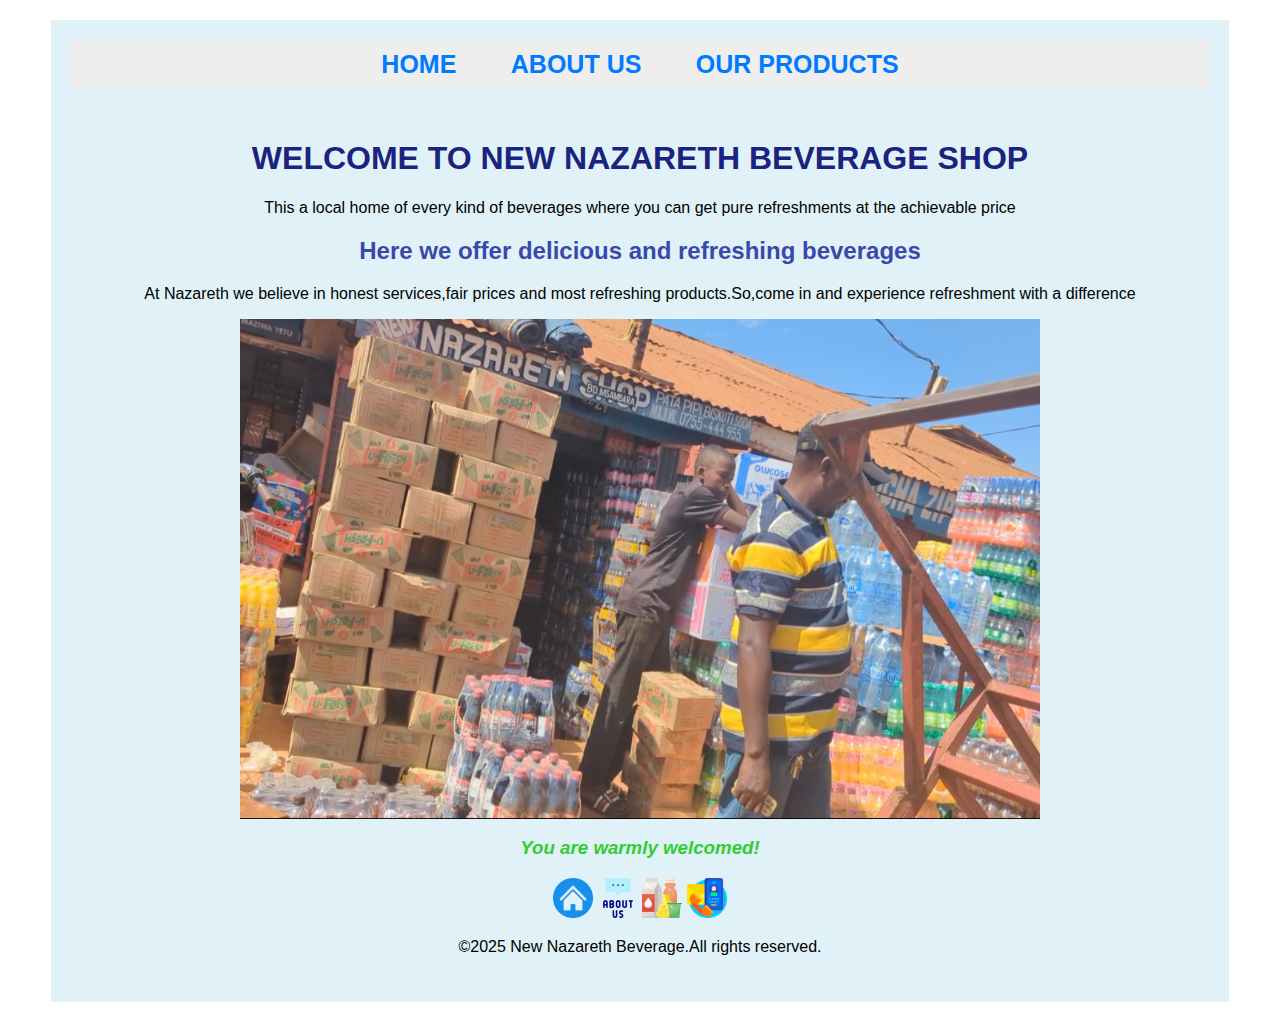
<file: index.html>
<!DOCTYPE.html>
<html lang="en">
<head>
<meta charset="UTF-8">
<title>home page</title>
<link rel="stylesheet" href="home.css">
</head>
<body>
 <div class="main">
<div class="navbar">
<ul>
<li><a href="index.html">HOME</a></li>
<li><a href="about us.html">ABOUT US</a></li>
<li><a href="our products.html">OUR PRODUCTS</a></li>
</ul>
</div>
<div class="content">
<h1>WELCOME TO NEW NAZARETH BEVERAGE SHOP</h1>
<p>This a local home of every kind of beverages where you can get pure refreshments at the achievable price<p>
<h2>Here we offer delicious and refreshing beverages<br></h2>
<p>At Nazareth we believe in honest services,fair prices and most refreshing products.So,come in and experience refreshment with a difference</p>
<div class centered="image">
<img src="new_nazareth.png" alt="new nazareth" width="800" height="500">
</div>
<h3><i>You are warmly welcomed!</i></h3>
<a href="index.html"><img src="home-icon.png "alt="GO to home page "width="40" height="40" "style="border:none;"></a>
<a href="about us.html"><img src="about us-icon.png "alt="GO to about us page" width="40" height="40" "style="border:none;"></a>
<a href="our products.html"><img src="our products-icon.png "alt="GO to products page" width="40" height="40" "style="border:none;"></a>
<a href="our products.html"><img src="contact-icon.png "alt="GO to contacts page"width="40" height="40" "style="border:none;"></a>
<footer>
<P>&copy;2025 New Nazareth Beverage.All rights reserved.</p>
</footer>
</div>
</div>
</body>
</html>
</file>
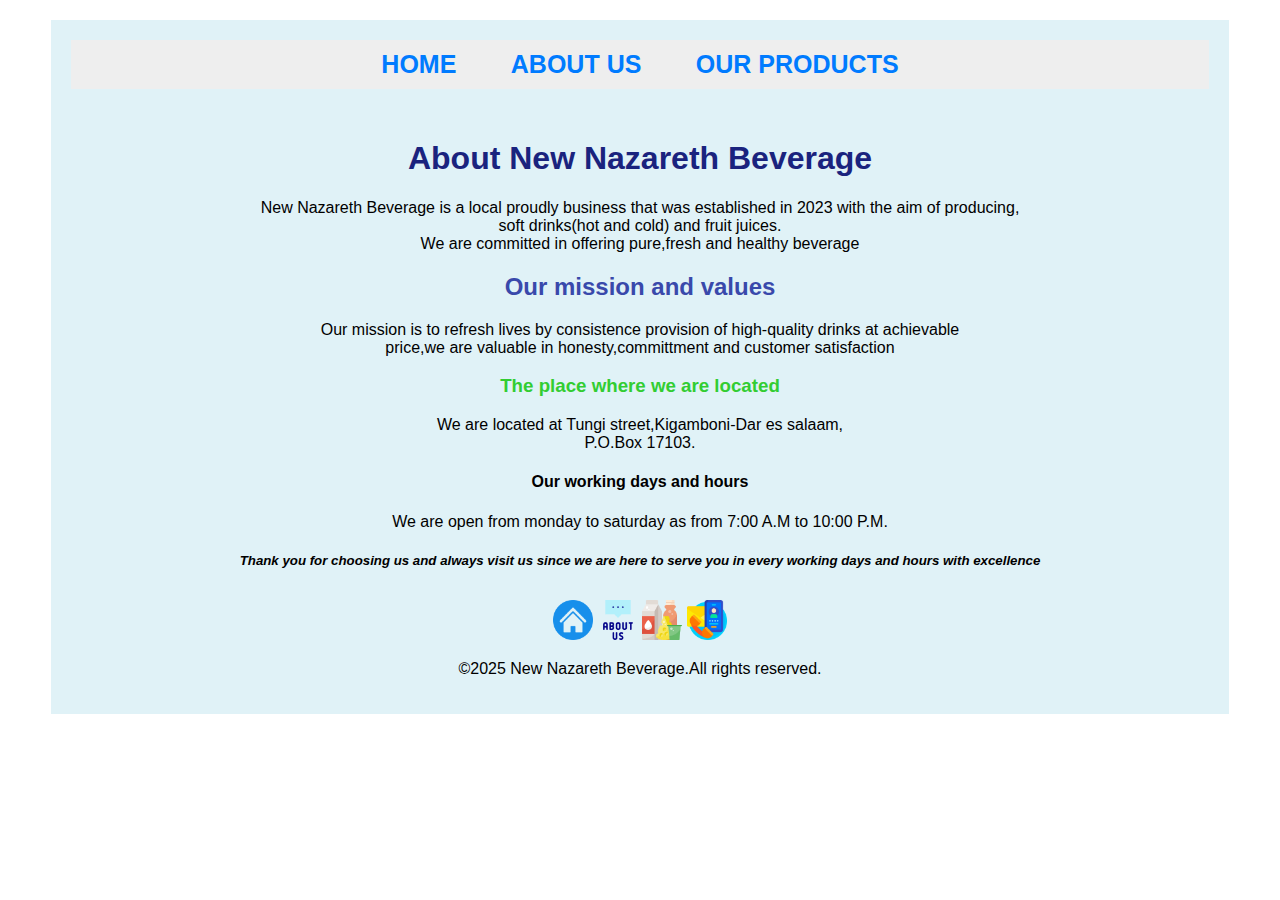
<file: about us.html>
<!DOCTYPE.html>
<html lang="en">
<head>
<meta charset="UTF-8">
<title>about us</title>
<link rel="stylesheet" href="home.css">
</head>
<body>
 <div class="main">
<div class="navbar">
<ul>
<li><a href="index.html">HOME</a></li>
<li><a href="about us.html">ABOUT US</a></li>
<li><a href="our products.html">OUR PRODUCTS</a>
</ul>
</div>
<div class="content">
<div class="content-block center-text">
<center><h1>About New Nazareth Beverage</center></h1>
<p>New Nazareth Beverage is a local proudly business that was established in 2023 with the aim of producing,<br> soft drinks(hot and cold) and fruit juices.<br>We are committed in offering pure,fresh and healthy beverage</p>
<center><h2>Our mission and values</h2></center>
<p>Our mission is to refresh lives by consistence provision of high-quality drinks at achievable<br> price,we are valuable in honesty,committment and customer satisfaction</p>
<center><h3>The place where we are located</h3></center>
<p>We are located at Tungi street,Kigamboni-Dar es salaam,<br>P.O.Box 17103.
<center><h4>Our working days and hours</h4></center>
<P>We are open from monday to saturday as from 7:00 A.M to 10:00 P.M.</p>
<center><h5><i>Thank you for choosing us and always visit us since we are here to serve you in every working days and hours with excellence</i></h5></center>
</div>
</div>
<a href="index.html"><img src="home-icon.png "alt="GO to home page" width="40" height="40" "style="border:none;"></a>
<a href="about us.html"><img src="about us-icon.png "alt="GO to about us page" width="40" height="40" "style="border:none;"></a>
<a href="our products.html"><img src="our products-icon.png "alt="GO to products page" width="40" height="40" "style="border:none;"></a>
<a href="our products.html"><img src="contact-icon.png "alt="GO to contacts page" width="40" height="40" "style="border:none;"></a>
<footer>
<P>&copy;2025 New Nazareth Beverage.All rights reserved.</p>
</footer>
</div>
</body>
</html>
</file>
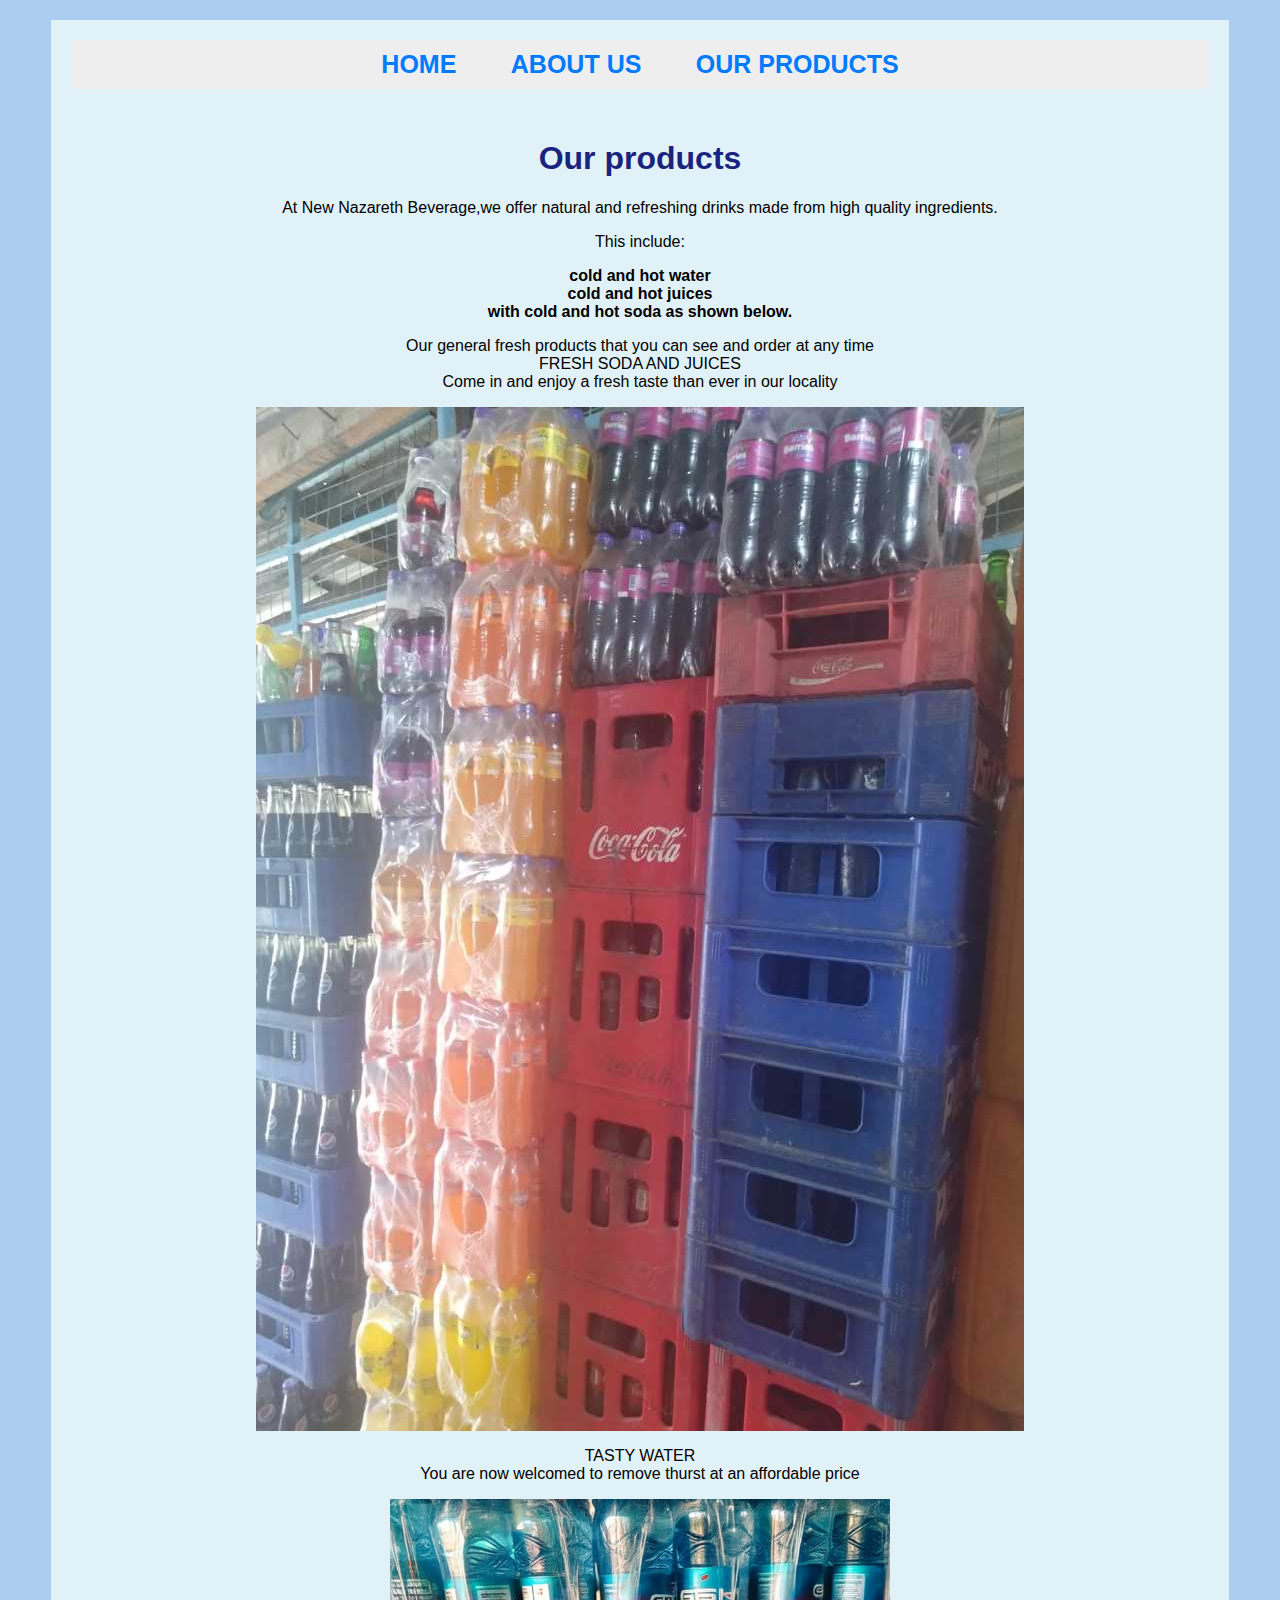
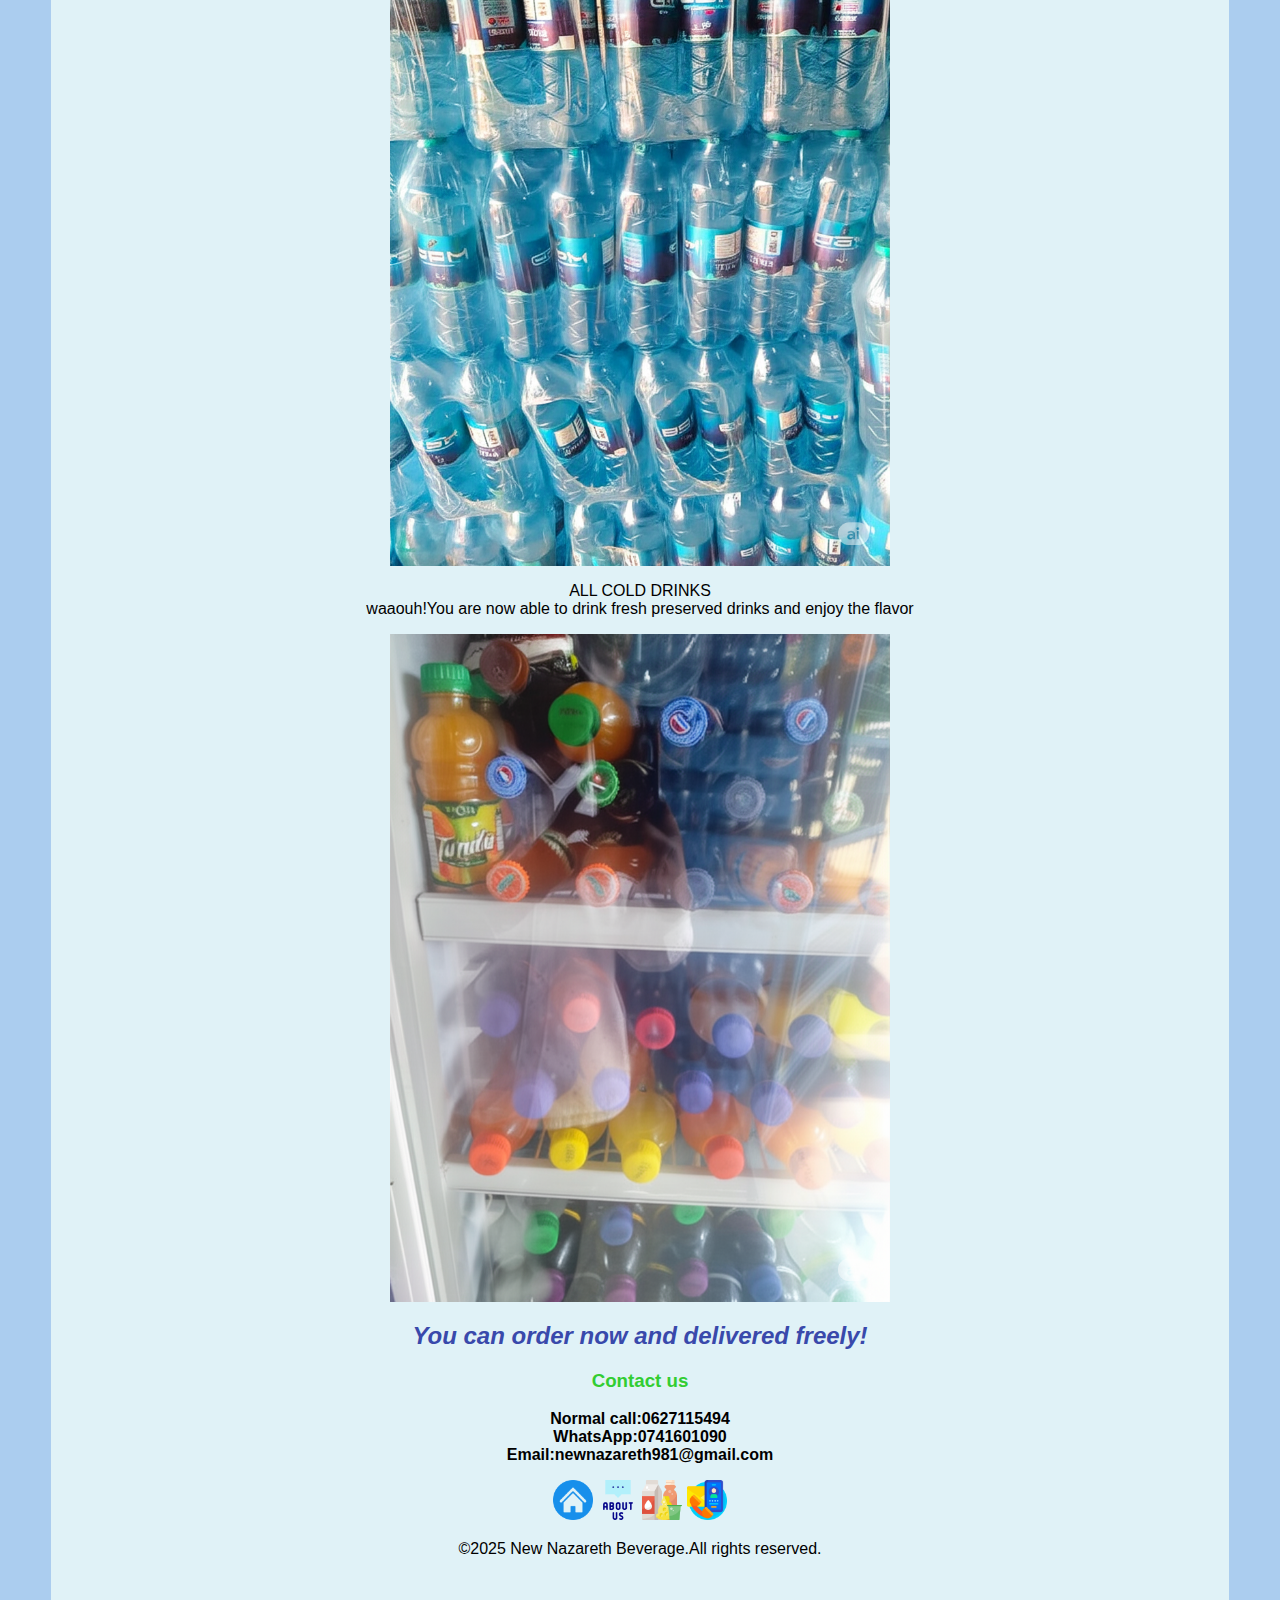
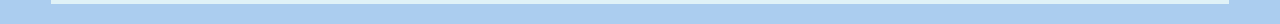
<file: our products.html>
<!DOCTYPE.html>
<html lang="en">
<head>
<meta charset="UTF-8">
<title>home</title>
<link rel="stylesheet" href="home.css">
<style>
body {
      background-color:#ABCDEF;
 </style>
</head>
<body>
 <div class="main">
<div class="navbar">
<ul>
<li><a href="index.html">HOME</a></li>
<li><a href="about us.html">ABOUT US</a></li>
<li><a href="our products.html">OUR PRODUCTS</a></li>
</ul>
</div>

<div class="content">
<h1>Our products</h1>
<p>At New Nazareth Beverage,we offer natural and refreshing drinks made from high quality ingredients.<br>
<p>This include:</p>
<p><b>cold and hot water<br>cold and hot juices<br> with cold and hot soda as shown below.</b><p>
<div class centered="image">
<p>Our general fresh products that you can see and order at any time<br>FRESH SODA AND JUICES<br>Come in and enjoy a fresh taste than ever in our locality</p>
<img src="jumla.jpg" alt="jeneral. width="500" length="300">
<p>TASTY WATER<br>You are now welcomed to remove thurst at an affordable price</p>
<img src="maji.jpg" alt="water" width="500" length="300">
<p>ALL COLD DRINKS<br>waaouh!You are now able to drink fresh preserved drinks and enjoy the flavor</p>
<img src="baridi.jpg" alt="cold" width="500" length="300">
</div>

<h2><i>You can order now and delivered freely!</i></h2>
<h3>Contact us</h3>
<p><b>Normal call:0627115494<br>WhatsApp:0741601090<br>Email:newnazareth981@gmail.com</b></p>
<a href="index.html"><img src="home-icon.png "alt="GO to home page" width="40" height="40" "style="border:none;"></a>
<a href="about us.html"><img src="about us-icon.png "alt="GO to about us page" width="40" height="40" "style="border:none;"></a>
<a href="our products.html"><img src="our products-icon.png "alt="GO to products page" width="40" height="40" "style="border:none;"></a>
<a href="our products.html"><img src="contact-icon.png "alt="GO to contacts page" width="40" height="40" "style="border:none;"></a>
<footer>
<P>&copy;2025 New Nazareth Beverage.All rights reserved.</p>
</footer>
</div>
</div>
</body>
</html>
</file>
<file: home.css>
body{ 
     font-family:Arial,sans-serif;
     background-color:#ABCDEF
     justify-content:center;
     align-items:center;
     text-align:center;
}

.main{
     width:90%;
     max-width:1200px;
     background-color:#E0F2f7;
     margin:20px auto;
     padding:20px;
}

.btn{
     margin:0;
     padding:0;
}

.navbar{
       background-color:#eeeeee;
       padding:10px;
       margin-bottom:20px;
}

.navbar ul{
          list-style:none;
          margin:0;
          padding:0;
          text-align:center;
}

.navbar li{
          display:inline-block;
          margin:0 15px;
}

.navbar a{
         text-decoration:none;
         color:#007bff;
         font-weight:bold;
         padding:5px 10px;
         transition:color 0.3s ease;
         font-size:25px;
}

.navbar a:hover{
        color:#0056b3;
}

.content{
        padding:10px 0;
}

.centered-block{
        text align: center;
        margin-bottom:20px;
}

.centered-image img{
        max-width:100%;
        height:auto;
}

h1 {
       color:#1A237E;
}

h2 {   color:#3949AB;
}

h3 {   color:#32CD32;
}
</file>
